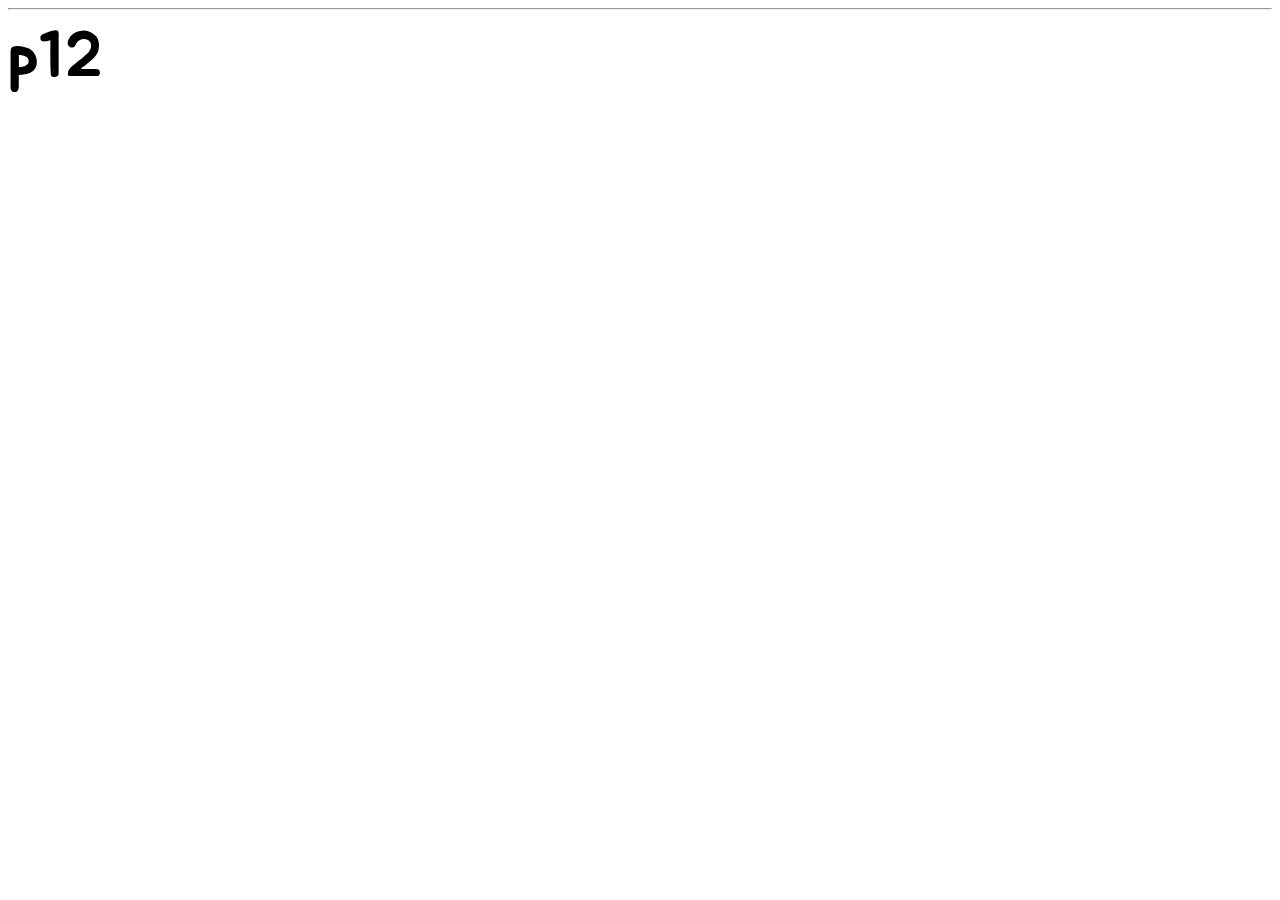
<file: index.html>
<!DOCTYPE html>
<html>
	<head>
		<link rel="preconnect" href="https://fonts.googleapis.com">
		<link rel="preconnect" href="https://fonts.gstatic.com" crossorigin>
		<link href="https://fonts.googleapis.com/css2?family=Jua&display=swap" rel="stylesheet">
		<link rel="stylesheet" href="style.css">
	</head>
	<body>
		<hr>
		<a href="english_study/220321.html" class="text">
			p12
		</a>
	</body>
</html>
</file>
<file: style.css>
.title {
	font-weight: bold;
	font-size: 30px;
}

.text {
	font-family: 'Jua', sans-serif;
	text-decoration:none;
	font-size: 5vw;
	color: black;
}

.btn {
	color: #93FB93;
	padding: 3vw;
}
</file>
